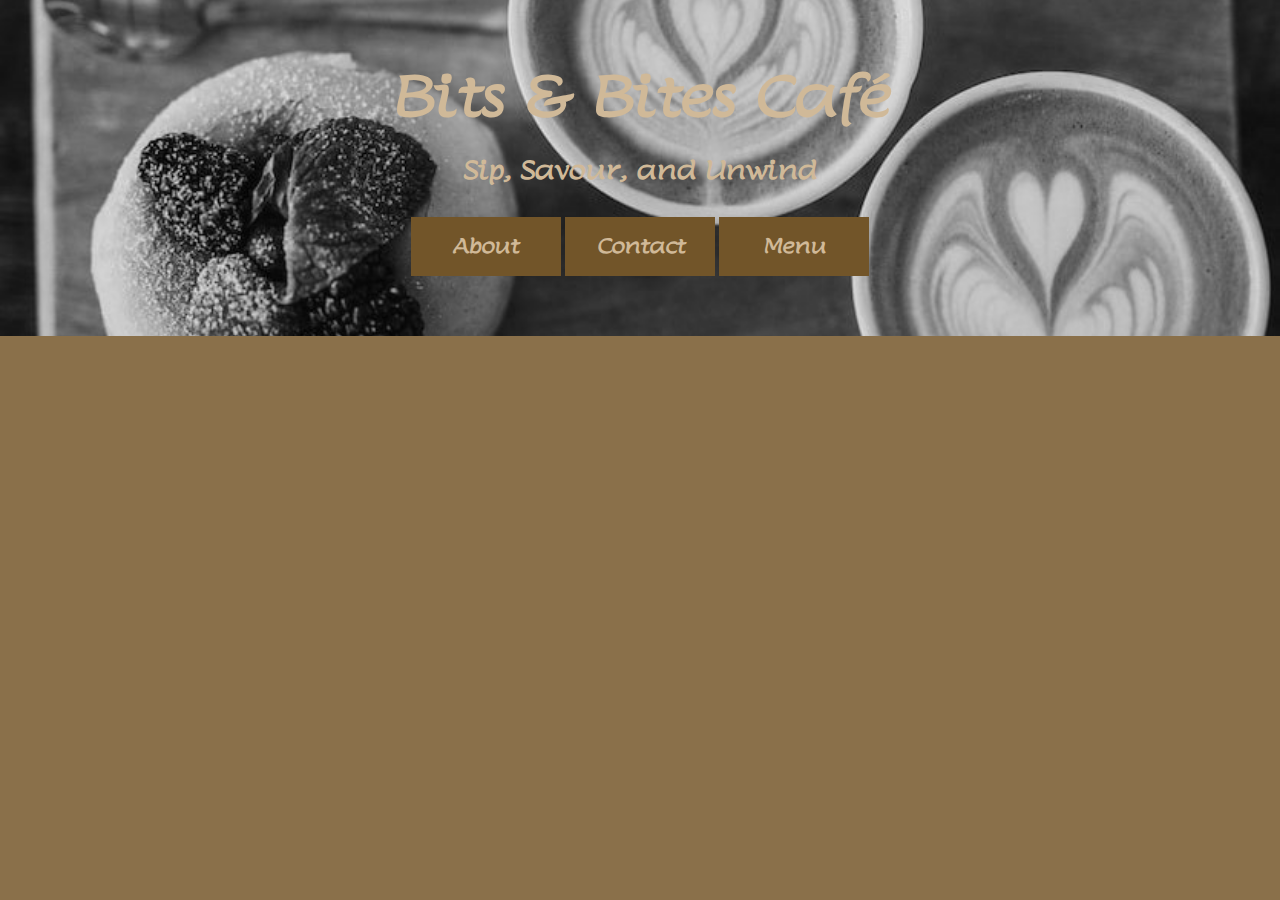
<file: EasyScribe/Index.html>
<html lang="en">
    <head>
        <meta charset="UTF-8" />
        <meta name="viewport" content="width=device-width, initial-scale=1.0" />
        <title>Bits & Bites Café</title>
        <link rel="stylesheet" href="Styles.css">
    </head>

    <body>
        <div class="header">
            <h1 class="h1">Bits & Bites Café</h1>
            <p class="p">Sip, Savour, and Unwind</p>
            <script src="Scripts.js"> </script>
            <div class="button-container">
            <form action="About.html" class="form-inline">
                <button type="submit" class="Button Menu"><strong>About</strong></button>
            </form>
            <form action="Contact.html" class="form-inline">
                <button type="submit" class="Button Contact"><strong>Contact</strong></button>
            </form>
            <form action="Menu.html" class="form-inline">
                <button type="submit" class="Button Menu"><strong>Menu</strong></button>
            </form>
        <div>    
    </body>
</html>
</file>
<file: EasyScribe/Styles.css>
@import url('https://fonts.googleapis.com/css2?family=Lumanosimo&display=swap');

body {
    background-color: #8A704A;
    margin: 0;
    padding: 0;
    font-family: "Lumanosimo", serif;
}

.button-container {
    display: flex;
    justify-content: center;
    align-items: flex-start;
    margin: 20px;
    padding: 0 20px;
}

.header {
    background-image: url("Cafe.jpg");
    background-size: 100%;
    background-position: center;
    padding: 20px;
}


.h1 {
    text-align: center;
    color: #d0b998;
    margin-top: 40px;
    font-size: 55px;
    font-family: "Lumanosimo", serif;
    font-weight: 900;
}

.p {
    text-align: center;
    color: #d0b998;
    font-family: "Lumanosimo", serif;
    font-weight: bolder;
    font-size: 25px;
    margin-top: -20px;
}

.form-inline {
    display: inline-block;
    right: 40%;
}

.Button {
    background-color: #000000;
    border: none;
    color: white;
    padding: 16px 32px;
    text-align: center;
    text-decoration: none;
    font-size: 20px;
    font-family: "Lumanosimo", serif;
    margin: 4px 2px;
    transition-duration: 0.4s;
    cursor: pointer;
    width: 150px;
}

.Menu {
    background-color: rgb(114, 85, 41);
    color: #d0b998;
}

.Menu:hover {
    background-color: rgb(208, 185, 152);
    color: #8A704A;
}

.Contact {
    background-color: rgb(114, 85, 41);
    color: #d0b998;
}

.Contact:hover {
    background-color: rgb(208, 185, 152);
    color: #8A704A;
}
</file>
